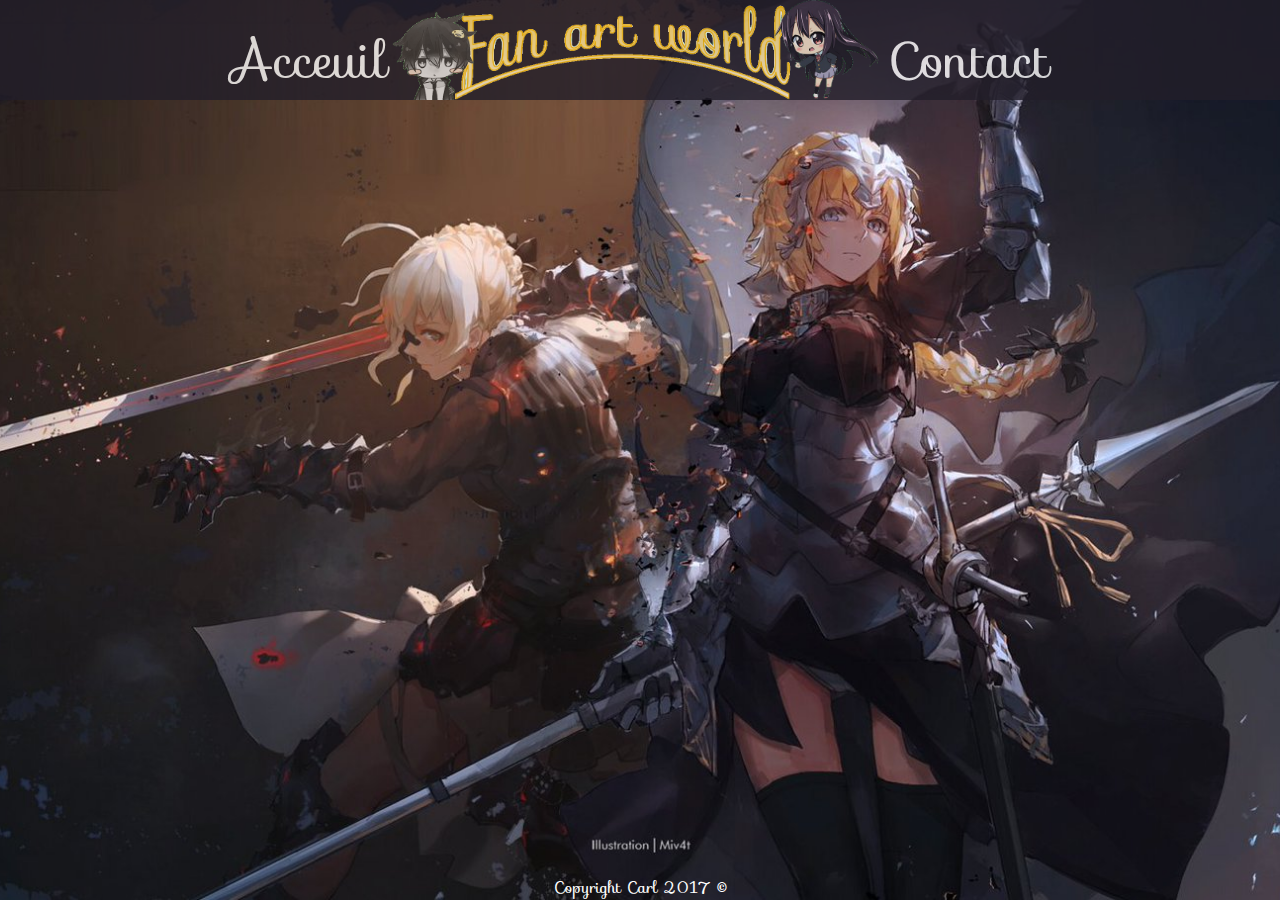
<file: EXEMPLAIRE.html>
<!DOCTYPE html>
<html lang="fr">
<head>
	<meta charset="UTF-8">
	<link rel="icon" href="image/luffy.ico" />
	<link href="EXEMPLAIRE.css" rel="stylesheet" type="text/css">
	<title>Acceuil</title>
</head>
<body>
	<header>		
			
			 <ul>
			 <li><a class="nav1" href="principale.html">Acceuil</a></li> 
			 <img class="logo" src="image/logo.png" alt="logo">	
			 <li><a class="nav2" href="contact.html">Contact</a></li>	
			 </ul>
	</header>

	<main>


	</main>
<footer>Copyright Carl 2017 © </footer>

</body>
</html>
</file>
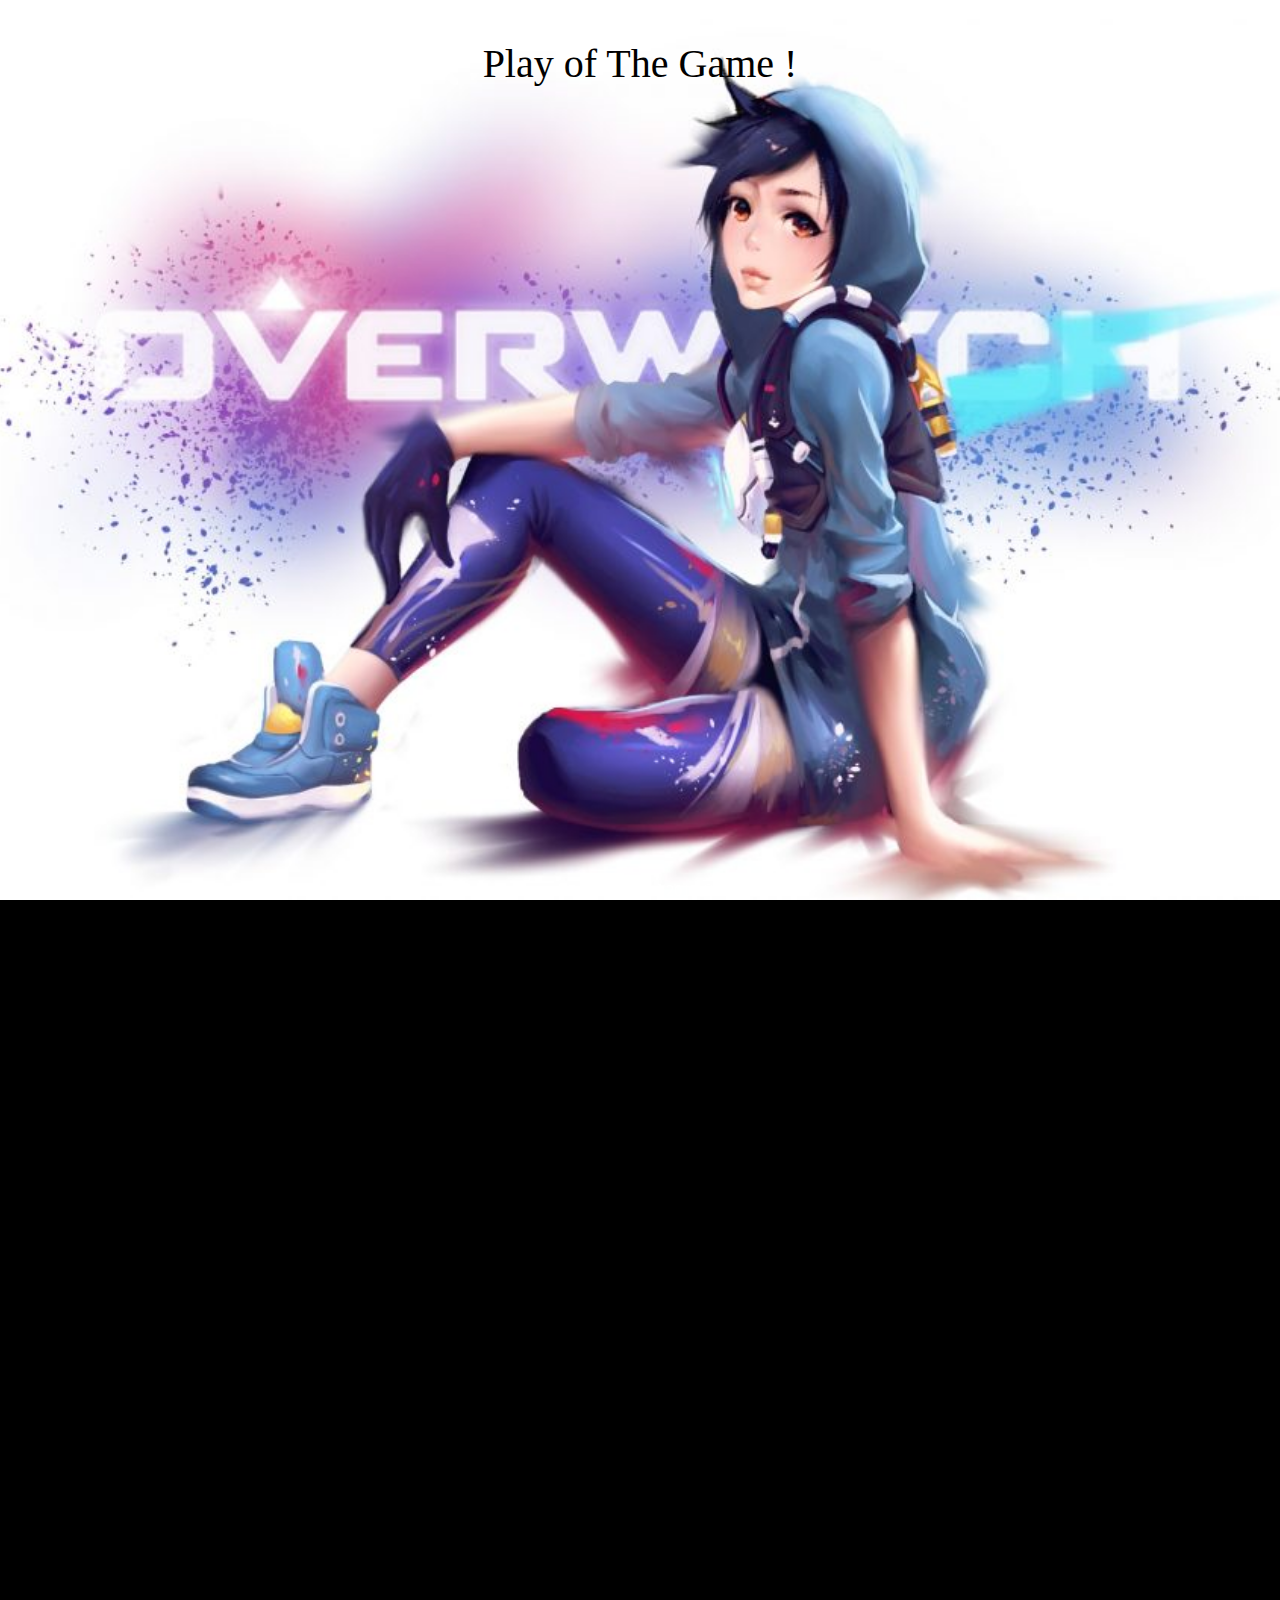
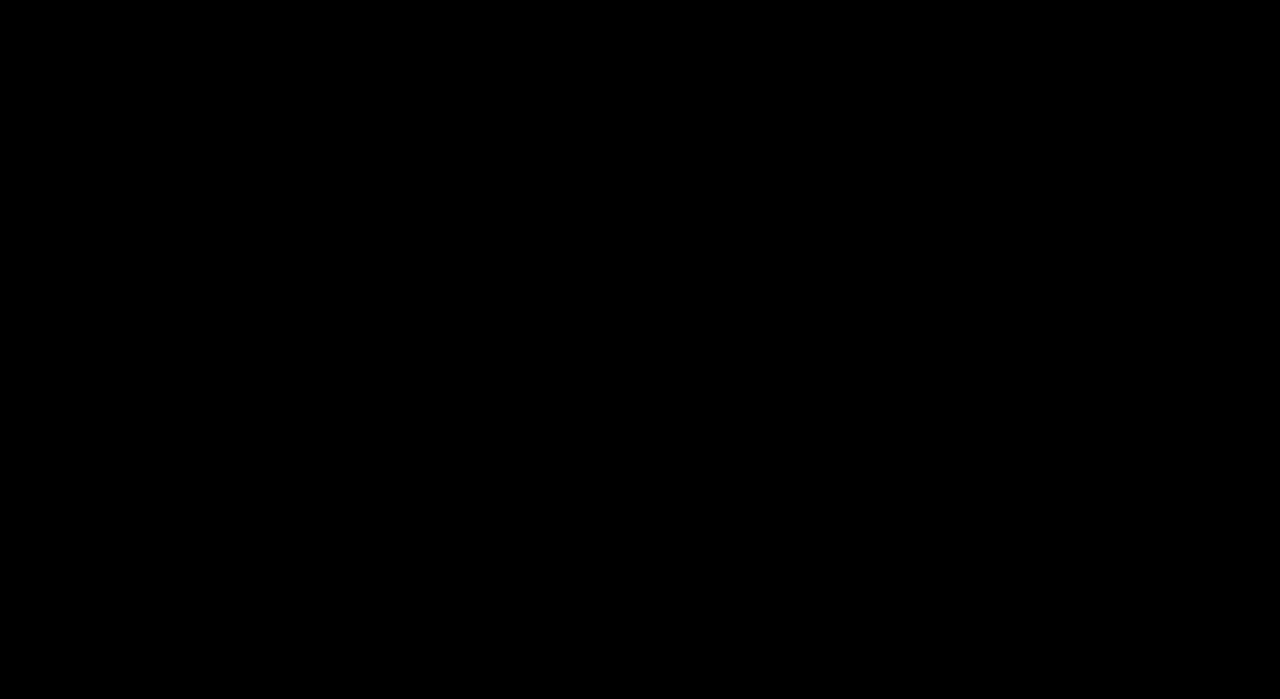
<file: POTG.html>
<!doctype html>
<html>
<head>
<meta charset="utf-8">
<title>POTG</title>
<link rel="icon" href="image/luffy.ico" />
<link href="POTG.css" rel="stylesheet" type="text/css">

</head>
<center>
<p> Play of The Game !</p>
<iframe width="1280" height="720" src="https://www.youtube-nocookie.com/embed/9k4Ys37jKq0?rel=0&amp;controls=0&amp;showinfo=0" frameborder="0" allowfullscreen></iframe>
<iframe width="1280" height="720" src="https://www.youtube-nocookie.com/embed/KF36f0nKrj0?rel=0&amp;controls=0&amp;showinfo=0" frameborder="0" allowfullscreen></iframe>
<iframe width="1280" height="720" src="https://www.youtube-nocookie.com/embed/emVvQWUU7rY?rel=0&amp;controls=0&amp;showinfo=0" frameborder="0" allowfullscreen></iframe>





<!-- <video width="1280" height="720" autoplay controls  poster="video/POTG.jpg">
	<source src="video/POTG-Widow1.mp4" type="video/mp4">
	Your browser does not support the video tag or the file format of this video.
</video>

-->
	</center> 

	<footer>Copyright Carl 2017 © </footer>
</html>
</file>
<file: EXEMPLAIRE.css>
body {
	width:100%;
	margin:auto;
	background-color: black;
	background-image: url(image/fate.jpg);
	background-attachment: fixed;
	background-repeat: no-repeat;
	background-position: center;
	background-size: cover;
	font-family: "Sofia-regular";
}
@font-face {
    font-family: "Sofia-regular";
    src: url('fonts/Sofia-Regular.otf');
}
header
{
	top:0;
	z-index: 1;
	position:fixed;
	width: 100%;
	background: #221f2a;
	color:white;
	font-size:50px;
	opacity: 0.8;
	margin:0 auto;
}
ul{
    display: table;
    width: 50%;
    margin: 0px auto;
    padding: 0%;
}
ul li{
    display: table-cell;
}

a{
	text-decoration: none;
}
.nav1 {
	float:left;
	
}
.nav2 {
	float:right;
	
}

	
main{
	align-self: center;
	margin:auto;
	margin-top: 5%;
	width:960px;
	font-size: 30px;
	color: white;
}
footer
{text-align: center;
	position: absolute;
	color: white;
	bottom: 0; 
	left: 0; 
	right: 0;
}
.logo{
    width: 500px;
    height: 100px;
    display: block;
    margin-left: auto;
    margin-right: auto; 
}
a
{
text-decoration: none;
color: inherit;
}
</file>
<file: POTG.css>
@font-face {
    font-family: "TOONISH";
    src: url('fonts/TOONISH.ttf');
}
footer
{text-align: center;
color: white;
position: fixed;
bottom: 0; left: 0; right: 0;
}

p
{text-align: center;
  z-index:2;
  font-size: 40px;
}

body {
	width:100%;
	margin:auto;
	background-color: black;
	background-image: url(image/wp-potg.jpg);
	background-attachment: fixed;
	background-repeat: no-repeat;
	background-position: center;
	background-size: cover;
	font-family: "Sofia-regular";
}

video{
  min-width: 40%; min-height: 40%;
	vertical-align: middle
}
</file>
